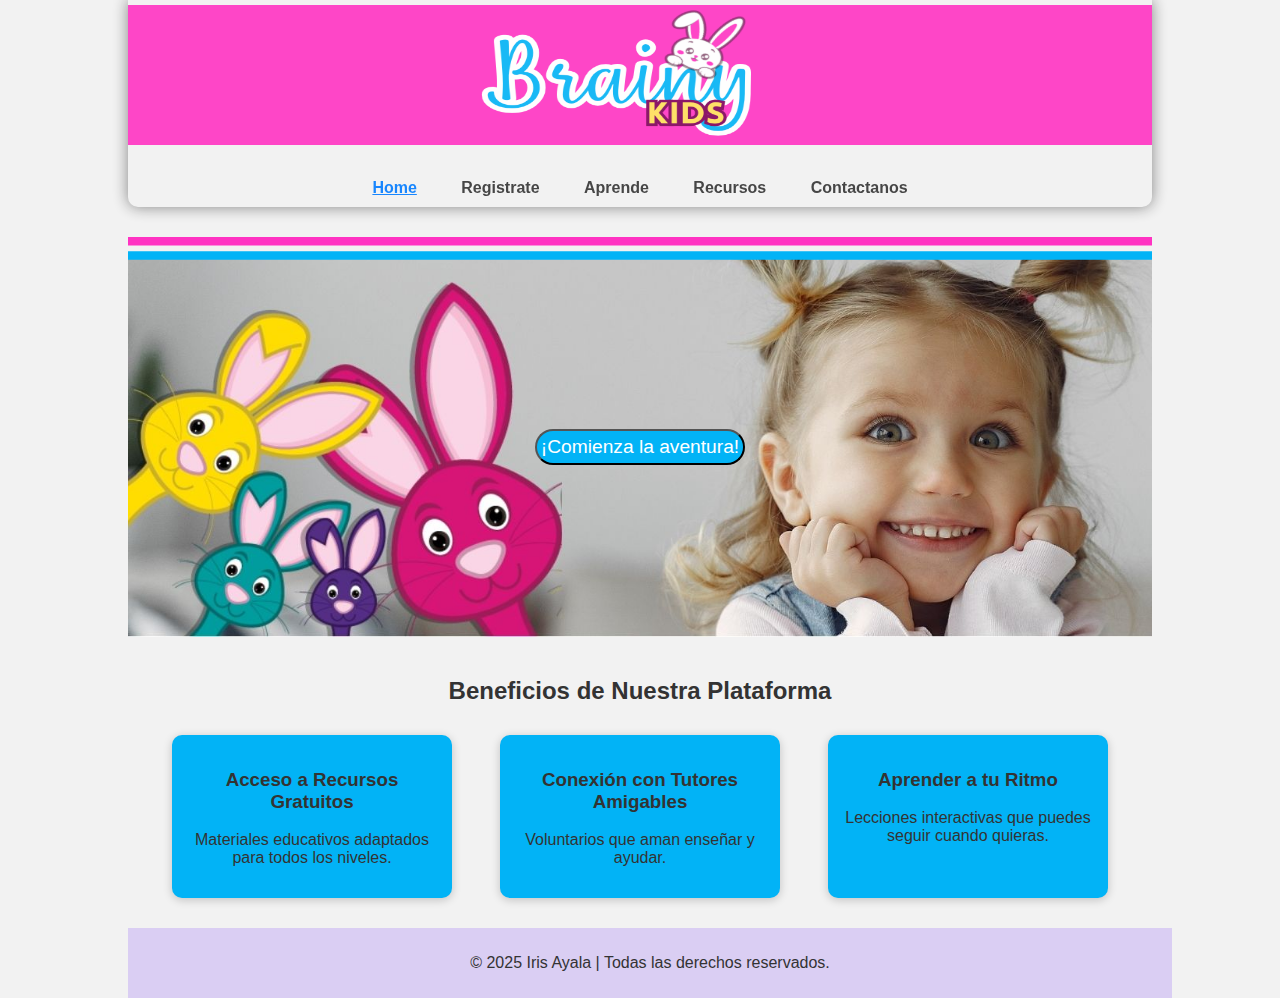
<file: src/index.html>
<!DOCTYPE html>
<html lang="es">

<head>
    <meta charset="UTF-8">
    <meta name="viewport" content="width=device-width, initial-scale=1.0">
    <title>Grow es Crecer</title>
    <link rel="shortcut icon" href="./images/icon2.png" />
    <link rel="stylesheet" href="./css/style.css" />
    <link href="https://fonts.googleapis.com/css2?family=Roboto:wght@400;700&display=swap" rel="stylesheet">

</head>

<body>

    <header class="sticky-header">
        <div class="page">           
          
            <img src="images/logo-hero.png" class="logo" />
            <nav>
                <div class="hamburger" id="hamburger">
                    ☰ <!-- Hamburger icon -->
                </div>
                <div class="nav-container">
                    <a href="index.html" class="active">Home</a>
                    <a href="registration/index.html">Registrate</a>
                    <a href="learn/index.html">Aprende</a>
                    <a href="resources/index.html">Recursos</a>
                    <a href="contact/index.html">Contactanos</a>
                </div>
            </nav>
        </div>
    </header>
    <div class="dynamic-lines">
        <svg class="waves" viewBox="0 0 1200 90" preserveAspectRatio="none">
            <path class="wave" fill="none" stroke="#FF33C2" stroke-width="12"
                d="M0,20 L240,20 L480,20 L720,20 L960,20 L1200,20" />
            <path class="wave" fill="none" stroke="#02B3F6" stroke-width="12"
                d="M0,40 L240,40 L480,40 L720,40 L960,40 L1200,40" />
        </svg>
    </div>

    <div class="banner">
        <!-- <h2>¡El límite lo pones tú!</h2>  Tagline for the platform -->
        <button id="start-button">¡Comienza la aventura!</button>  
    </div>
    <div>

    </div>

    <section class="section">
        <h2>Beneficios de Nuestra Plataforma</h2> <!-- Benefits of the platform -->
        <div class="benefits">
            <div class="benefit">
                <h3>Acceso a Recursos Gratuitos</h3> <!-- Free resources section -->
                <p>Materiales educativos adaptados para todos los niveles.</p> <!-- Educational materials -->
            </div>
            <div class="benefit">
                <h3>Conexión con Tutores Amigables</h3> <!-- Connection with friendly tutors -->
                <p>Voluntarios que aman enseñar y ayudar.</p> <!-- Volunteers who love to teach -->
            </div>
            <div class="benefit">
                <h3>Aprender a tu Ritmo</h3> <!-- Learn at your own pace -->
                <p>Lecciones interactivas que puedes seguir cuando quieras.</p> <!-- Interactive lessons -->
            </div>
        </div>
    </section>
    <footer>        
        <p>&copy; 2025 Iris Ayala | Todas las derechos reservados.</p> <!-- Copyright notice -->
    </footer>
    <script src="js/ham.js"></script>
    <script src="js/lines.js"></script>

</body>

</html>
</file>
<file: src/css/style.css>
/* General body styles */
body {  
    font-family: 'Comic Sans MS', cursive, sans-serif;  
    margin: 0;  
    padding: 0;  
    background-color: #f2f2f2; /* Color de fondo suave */  
    color: #333;
    width: 80%; /* Establece el ancho al 70% de la pantalla */  
    margin: 0 auto; /* Centra el contenido horizontalmente */  
}    


    /* Header styles */
    header {    
        background-color: #f2f2f2;/* Header background color */
        opacity: 0.9;
        padding-top: 5px;
        /* Padding for header */
        text-align: center;
        /* Centered text */      
        border-radius: 0px 0px 10px 10px;
        box-shadow: 0 0 15px rgba(0, 0, 0, 0.5);       
    } 

/* Sticky header styles */
.sticky-header {
    position: sticky;
    /* Changes the header's positioning to sticky */
    top: 0;
    /* Keeps the header at the top of the viewport */
    z-index: 1000;
    /* Ensures the header is above other elements on the page */
}

.logo {
    width: 100%;
    max-height: 140px;
    position: relative;
    top: 0;   
}

header h1 {
    margin: 0;
    /* No margin for header title */
    font-size: 36px;
    /* Size of the header title */
    color: #333;
}
header h2 {
    color
}

/* Navigation styles */
nav {
    margin: 20px 0;
    /* Margin for navigation links */
}

nav a {
    margin: 0 15px;
    /* Margin between links */
    text-decoration: none;
    /* No underline */   
    /* Dark text color for links */
    font-weight: 700;
    /* Bold text for links */
}

/* Banner styles */
.banner {
    background-image: url('../images/hero.jpg');
    margin-top: -50px;
    /* Adjust with a suitable image URL */
    background-size: cover;
    /* Cover the entire banner area */    
    overflow: hidden; /* Oculta cualquier parte de la imagen que sobresalga */  
    position: relative; /* Permite usar 'absolute' en la imagen */
    height: 380px;  
    /* Height of the banner */
    display: flex;
    /* Flexbox for alignment */
    align-items: center;
    /* Center items vertically */
    justify-content: center;
    /* Center items horizontally */
    color: white;
    /* White text for the banner */
    text-shadow: 2px 2px 4px rgba(0, 0, 0, 0.7);
    /* Shadow for text */
}
.banner h2 {
    font-size: 36px;
    /* Size of the banner title */
    margin: 0;
    /* No margin */
}
button {  
    background-color: #02B3F6;   /* Rojo para el botón */  
    color: white;  
    padding: 5px 4px;  
    text-align: center;  
    text-decoration: none;  
    display: inline-block;  
    font-size: 1.2em;  
    margin: 20px 2px;  
    cursor: pointer;  
    border-radius: 25px;  
    transition: background-color 0.3s, transform 0.3s;  
}
 

button:hover {  
    background-color: #91d5ee;  /* Sombra más oscura en hover */  
    transform: scale(1.08);  
}

/* Section styles */
.section {
    padding: 20px;
    /* Padding for sections */
    text-align: center;
    /* Centered text */
}

/* Benefits section styles */
.benefits {
    display: flex;
    /* Flexbox for layout */
    justify-content: space-around;
    /* Space between benefits */
    flex-wrap: wrap;
    /* Wrap items on small screens */
    margin-top: 20px;
    /* Top margin */
}

/* Individual benefit box styles */
.benefit {
    background-color: #02B3F6;
    /* Background color for benefits */
    border-radius: 10px;
    /* Rounded corners */
    padding: 15px;
    /* Padding inside benefit boxes */
    margin: 10px;
    /* Margin around benefit boxes */
    width: 250px;
    /* Fixed width */
    box-shadow: 0 2px 10px rgba(0, 0, 0, 0.2);
    /* Subtle shadow */
}

/* Form styles*/

.form-container {
    max-width: 700px;
    margin: 20px auto;
    padding: 20px;
    background-color: #B2E0B2;
    border-radius: 10px;
    box-shadow: 0 2px 10px rgba(0, 0, 0, 0.1);
}

.form-container input,
.form-container button {
    width: 95%;
    padding: 10px;
    margin: 10px 0;
    border-radius: 5px;
    border: 1px solid #ccc;
}

/* Learn style*/
.volunteer-info {
    max-width: 600px;
    margin: 20px auto;
    padding: 20px;
    background-color: #dacef3;
    border-radius: 10px;
    box-shadow: 0 2px 10px rgba(0, 0, 0, 0.1);
}

/*Resources style*/
.resources-container {
    max-width: 600px;
    margin: 20px auto;
    padding: 20px;
    background-color: #dacef3;
    border-radius: 10px;
    box-shadow: 0 2px 10px rgba(0, 0, 0, 0.1);
}

/* Contact style */
.contact-container {
    max-width: 600px;
    margin: 10px auto;
    padding: 20px;
    background-color: #dacef3;
    border-radius: 10px;
    box-shadow: 0 2px 10px rgba(0, 0, 0, 0.1);
}

.contact-container input,
.contact-container textarea,
.contact-container button {
    width: 95%;
    padding: 10px;
    margin: 10px 0;
    border-radius: 5px;
    border: 1px solid #dacef3;
}

/* Footer styles */
footer {  
    text-align: center;  
    padding: 10px;  
    background-color: #dacef3;
    /* Footer background color */
    /* Header background color */
    color: #333; 
    position: relative;  
    bottom: 0;  
    width: 100%;  
} 

.dynamic-lines {
    position: relative;
    height: 80px;
    /* Container height to fit the waves */
    overflow: hidden;
    /* Hide overflow */
    z-index: 1;
    margin-top: -15;
}

.waves {
    width: 100%;
    height: 80%;
}

/* Basic styles for nav */
nav {
    display: flex;
    align-items: center;
    justify-content: center;
    /* Align items to the left */
    padding: 10px;    
}

.nav-container a {
    margin: 0 20px;    
}
.active {
    color: #007BFF;
    /* active link color */
    text-decoration: underline;
}


/* Media query for mobile view */
@media (max-width: 768px) {

    nav {
        justify-content: flex-start;
        /* Align items to the left */       
    }

    .nav-container {
        display: none;
        /* Hide links on mobile */
        flex-direction: column;
        /* Stack links vertically */
        position: absolute;
        /* Position absolutely */
        top: 50px;
        /* Position below the nav */
        left: 5px;
        /* Align left */
        width: 100px;
        /* Fixed width for the menu */
        background-color: #f2f2f2;
        /* Background color */
        border: 2px solid #02B3F6;
        /* Border */       
        z-index: 1000;
        /* Ensure it appears above other elements */
        transition: opacity 0.3s ease, visibility 0.3s ease;
        /* Smooth transitions */
        visibility: hidden;
        /* Hide by default */       
        border-radius: 10px 10px 10px 10px;
        box-shadow: 0 0 15px rgba(0, 0, 0, 0.5); 
        font-size: small;
    }    

    .nav-container.active {
        display: flex;
        /* Show links when active */
        visibility: visible;
        /* Make it visible */
        opacity: 1;
        /* Fade in */
    }
    .banner {  
        height: 55vh; /* image smaller*/
        
    } 
    header{
        max-height: 100px;  
    }
    
    .hamburger {
        display: block;
        /* Show hamburger icon */
        cursor: pointer;
        /* Pointer on hover */
        font-size: 25px;
        /* Size of the icon */
          /* Space between icon and nav links */ 
        position: absolute;
        top: 65px;
            
    }
}

/* Hide hamburger icon on larger screens */
@media (min-width: 769px) {
    .hamburger {
        display: none;
        /* Hide on larger screens */
    }
}

/* Basic link styling */
nav a {
    margin: 5px 0;
    /* Spacing between links */
    text-decoration: none;
    /* Remove underline */
    color: #333;
    /* Link color */
}

nav a:hover {
    color: #007BFF;
    /* Change link color on hover */
}
</file>
